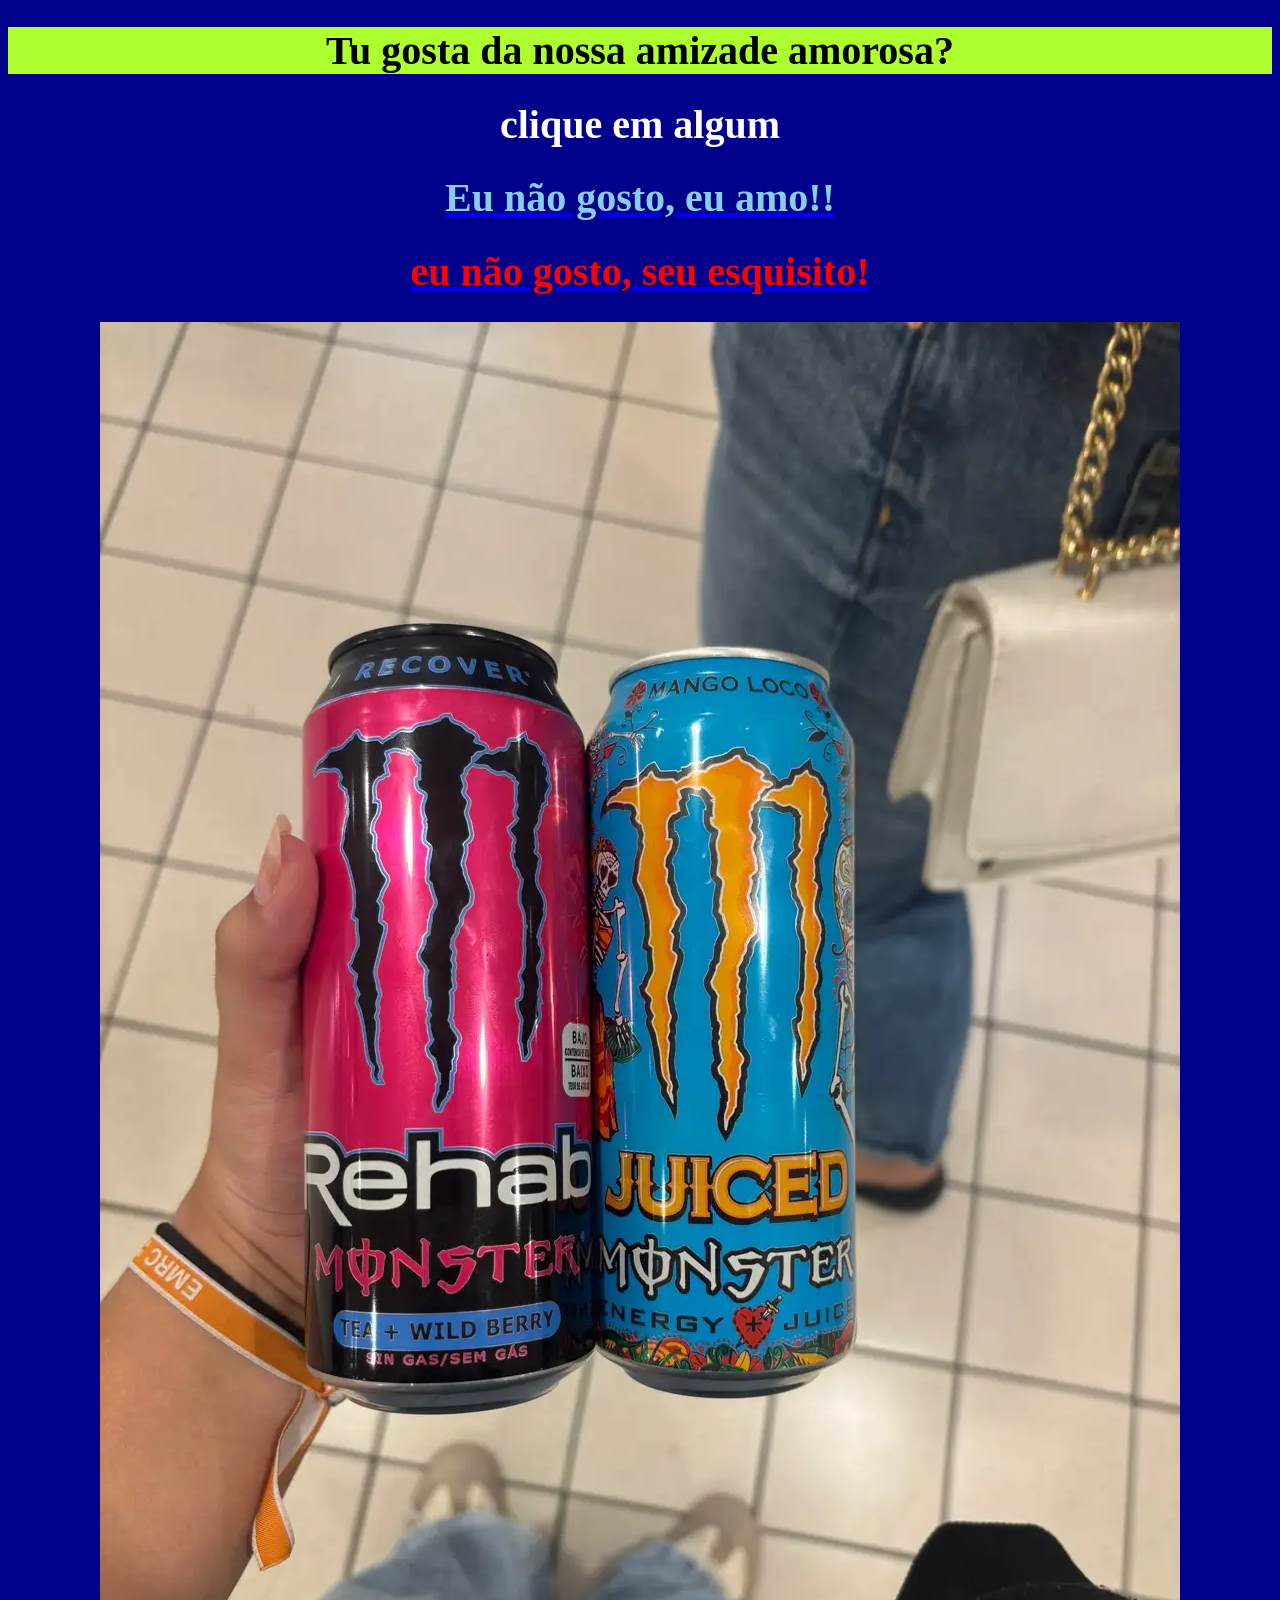
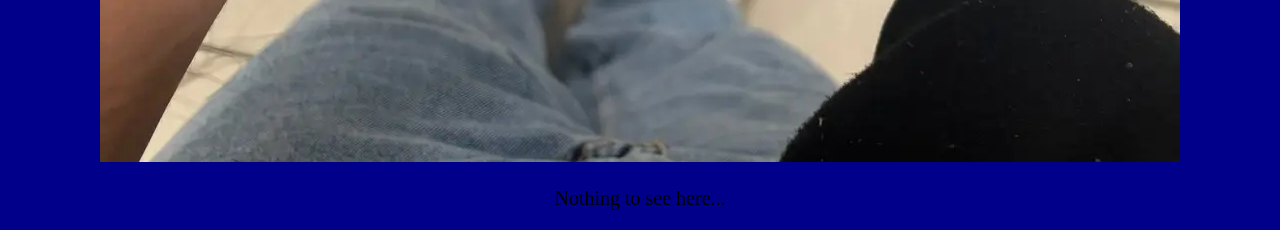
<file: index.html>
<!DOCTYPE html>
<html lang="en">
<head>
  <meta charset="UTF-8">
  <meta http-equiv="X-UA-Compatible" content="IE=Edge">
  <meta name="viewport" content="width=device-width, initial-scale=1">

  <title>HTML</title>
  
  <!-- HTML -->
  <link rel="stylesheet" href="style.css">

  <!-- Custom Styles -->
  <link rel="stylesheet" href="style.css">
</head>

<body  > 

  <h1 style="background-color: greenyellow;">Tu gosta da nossa amizade amorosa? </h1>
  <h1 style="color: white;">clique em algum </h1>
  <a href="123.html"><h1 style="color: skyblue;">Eu não gosto, eu amo!! 
  </h1></a>
  <a href="678.html"> <h1 style="color: red;">eu não gosto, seu esquisito! </h1></a>
  <img src="Gata.png" alt="" />
  <p>Nothing to see here...</p>
  <!-- Project -->
  <script src="main.js"></script>
</body>
</html>
</file>
<file: style.css>
body {
    font-size: 15pt;
    background-color: darkblue;
    align-self: center;
    text-align: center ;
}
h1{
    text-align:center ;
    align-self: center ;
}
</file>
